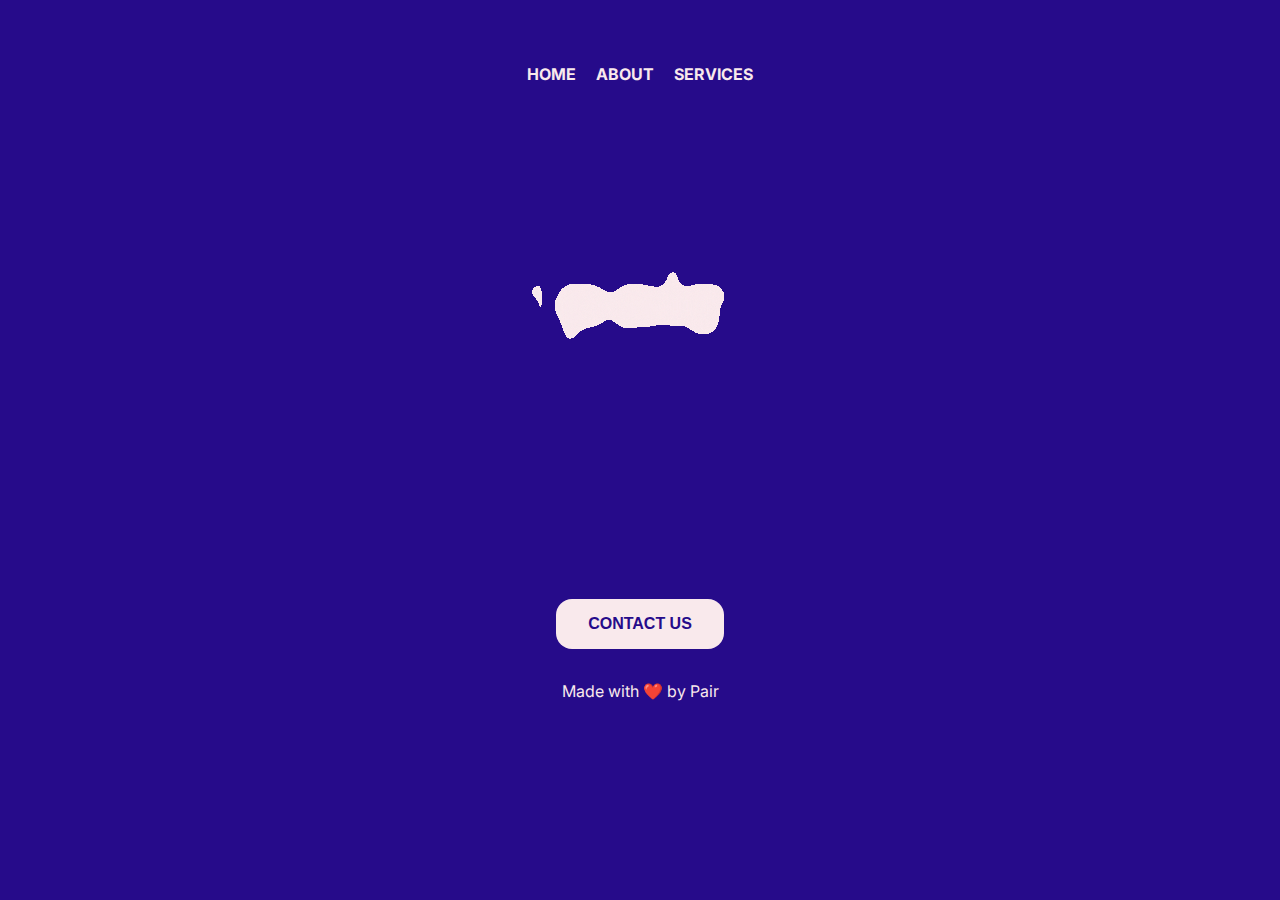
<file: index.html>
<!DOCTYPE html>
<html>
    <head>
        <meta charset="UTF-8">
        <meta content="width=device-width, intial-scale=1" name="viewport" />

        <link rel="stylesheet" href="https://fonts.googleapis.com/css2?family=Inter">
        <link rel="stylesheet" href="css/style.css">

        <title>Pair 🍒</title>
    </head>
    <body class="bg-pair-purple">
        <ul class="nav">
            <li><a href="index.html">Home</a></li>
            <li><a href="html/about.html">About</a></li>
            <li><a href="html/services.html">Services</a></li>
        </ul>
        <div class="morphcontainer">
            <span id="morphtext1"></span>
            <span id="morphtext2"></span>
        </div>
        
        <svg id="filters">
            <defs>
                <filter id="threshold">
                    <feColorMatrix in="SourceGraphic" type="matrix" values="1 0 0 0 0
                                            0 1 0 0 0
                                            0 0 1 0 0
                                            0 0 0 255 -140" />
                </filter>
            </defs>
        </svg>
        <div class="button-container">
            <!-- TOOD: Link this to calendy instead -->
            <button class="white-pill-button" onclick="location.href='mailto:vedant@pair.design';">Contact Us</button>
        </div>

        <footer>
            <p>Made with ❤️ by Pair</p>
        </footer>
    </body>

    <script src="js/morph.js"></script>
</html>
</file>
<file: css/style.css>
body {
    font-family: 'Inter', serif;
    margin: 0;
}

body.bg-pair-purple {
    background-color: #260b8a;
}

body.bg-pair-white {
    background-color: #F9E9EC;
}

/* Navigation Bar Properties (Mobile) */
.nav {
    list-style: none;
    padding: 48px;
    text-align: center;
}

.nav li {
    display: inline;
    text-transform: uppercase;
    font-size: 16px;
    padding: 8px;
}

.nav a {
    display: inline-block;
    text-decoration: none;
    font-weight: bolder;
    color: #F9E9EC;
    position: relative;
}

.nav a.purple {
    display: inline-block;
    text-decoration: none;
    font-weight: bolder;
    color: #260b8a;
    position: relative;
}

/* Text Morph Effect */
.morphcontainer {
    /* Makes the container a grid container */
    display: grid;

    /* Set the width and height to cover the full screen */
    width: 100vw; /* 100% of the viewport width */
    height: 33vh; /* 100% of the viewport height */

    /* Centering the content inside the container */
    place-items: center;

    /* Ensures the text within the container is centered */
    text-align: center;

    /* Existing filter styles */
    filter: url(#threshold) blur(0.6px);
}

#morphtext1,
#morphtext2 {
    color: #F9E9EC;
    user-select: none;
    font-weight: 900;
    font-size: 5.35em;
    user-select: none;

    position: absolute;
    width: 100%;
    display: inline-block;
}

/* Buttons */
.button-container {
    /* position: fixed; Fixed position */
    left: 0;
    right: 0; /* Stick to the bottom */
    bottom: 0;
    display: flex; /* Use flexbox to center the button */
    justify-content: center; /* Center horizontally */
    padding-bottom: 1em; /* Optional: for some spacing from the screen edge */
    z-index: 2; /* Optional: to ensure button stays above other content */
}

.white-pill-button {
    background-color: #F9E9EC;
    border: none;
    color: #260b8a;
    text-decoration: none;
    text-transform: uppercase;
    font-weight: bolder;
    cursor: pointer;
    border-radius: 1em;
    padding: 1em 2em; /* Or any other comfortable proportion for mobile */
    font-size: 1em; /* Smaller font size for mobile */
    border-radius: 1em; /* Optional: if you want a more 'pill' look on smaller screens */
    width: auto; /* This will make it adjust based on padding and content size */
    text-align: center;
}

.purple-pill-button {
    background-color: #260b8a;
    border: none;
    color: #F9E9EC;
    text-decoration: none;
    text-transform: uppercase;
    font-weight: bolder;
    cursor: pointer;
    border-radius: 1em;
    padding: 1em 2em; /* Or any other comfortable proportion for mobile */
    font-size: 1em; /* Smaller font size for mobile */
    border-radius: 1em; /* Optional: if you want a more 'pill' look on smaller screens */
    width: 100%; /* This will make it adjust based on padding and content size */
    text-align: center;
}

/* Services Banner */
.purple-highlight-banner {
    background-color: #260b8a; /* Adjust to match the exact purple shade */
    display: grid;
    grid-template-columns: 30% 70%;
    grid-column-gap: 1em;
    padding: 1.5em; /* Adjust based on your design requirements */
    color: #F9E9EC; /* Text color */
}

.banner-icon {
    object-fit:contain;
    width: 100%;
    height: 100%;
}

/* Services Call To Action */
.pair-cta-section {
    padding: 1em;
}

.pair-cta-section h1 {
    font-size: 2em;
    color:#260b8a;    
    text-shadow: 0 0.01em, 0.01em 0, 0.01em 0.01em;
    font-weight: 900;
}

.pair-cta-section p {
    font-size: 1.25em;
    font-weight: 400;
    color:#260b8a;
}

/* Services Grid */
.pair-services-grid-container {
    display: grid;
    grid-template-columns: 1fr; /* This creates a single column layout */
    gap: 1em; /* Adjust this value for space between grid items */
    padding: 1em;
}

.pair-services-grid-container li {
    font-size: 1.25em;
    font-weight: 400;
    color:#260b8a;
    text-decoration: underline;
    text-underline-offset: 0.5em;
    margin-bottom: 0.5em;
}

.pair-services-grid-container p {
    font-size: 1.25em;
    font-weight: 400;
    color:#260b8a;
}

/* Services Styles for desktop view */
@media (min-width: 768px) { /* This breakpoint can be adjusted based on your preference */
    .pair-services-grid-container {
        grid-template-columns: 1fr 1fr; /* This creates a two column layout */
    }
}

/* About Page */
/* About Grid */
.about-pair-grid-container {
    display: grid;
    grid-template-columns: 1fr; /* This creates a single column layout */
    gap: 1em; /* Adjust this value for space between grid items */
    padding: 1em;
}

.about-pair-grid-container h1 {
    font-size: 2em;
    color: #f61f35;    
    text-shadow: 0 0.01em, 0.01em 0, 0.01em 0.01em;
    font-weight: 900;
}

.about-pair-grid-container p {
    font-size: 1.25em;
    font-weight: 400;
    color:#f61f35;
}

@media (min-width: 768px) { /* This breakpoint can be adjusted based on your preference */
    .about-pair-grid-container {
        grid-template-columns: 1fr 1fr; /* This creates a two column layout */
    }
}

.about-pair-people-grid-container {
    display: grid;
    grid-template-columns: 1fr; /* This creates a single column layout */
    gap: 1em; /* Adjust this value for space between grid items */
    padding: 1em;
    background-color: #260b8a;
}

.about-pair-people-grid-container h1 {
    font-size: 2em;
    color: #F9E9EC;    
    text-shadow: 0 0.01em, 0.01em 0, 0.01em 0.01em;
    font-weight: 900;
}

.about-pair-people-grid-container p {
    font-size: 1.25em;
    font-weight: 400;
    color: #F9E9EC;
}

@media (min-width: 768px) { /* This breakpoint can be adjusted based on your preference */
    .about-pair-people-grid-container {
        grid-template-columns: 1fr 1fr; /* This creates a two column layout */
    }
}

/* Profile Icon */
.circle-image {
    width: 66%;            /* Width of the image */
    height: auto;           /* Height of the image */
    border-radius: 50%;      /* Makes the image round */
    border: 0.5em solid #F9E9EC; /* White border around the image */
    overflow: hidden;        /* Ensures any part of the image outside the circle is hidden */
    object-fit: cover;       /* Ensures the image covers the whole space */
    display: block;
    margin-left: auto;
    margin-right: auto;
} 

.cherry-image {
    width: 50%;            /* Width of the image */
    height: auto;           /* Height of the image */
    object-fit: cover;       /* Ensures the image covers the whole space */
    display: block;
    margin-left: auto;
    margin-right: auto;
}

.about-button-container {
    padding: 1em;
}

.cherry-contact-us-button {
    background-color: #f61f35;
    border: none;
    color: #F9E9EC;
    text-decoration: none;
    text-transform: uppercase;
    font-weight: bolder;
    cursor: pointer;
    border-radius: 1em;
    padding: 1em 2em; /* Or any other comfortable proportion for mobile */
    font-size: 1em; /* Smaller font size for mobile */
    border-radius: 1em; /* Optional: if you want a more 'pill' look on smaller screens */
    width: 100%; /* This will make it adjust based on padding and content size */
    text-align: center;
}

/* Footer */
footer {
    text-align: center;
    font-size: 1em;
    color: #F9E9EC;
}

footer.purple-footer {
    text-align: center;
    font-size: 1em;
    color: #260b8a;
}
</file>
